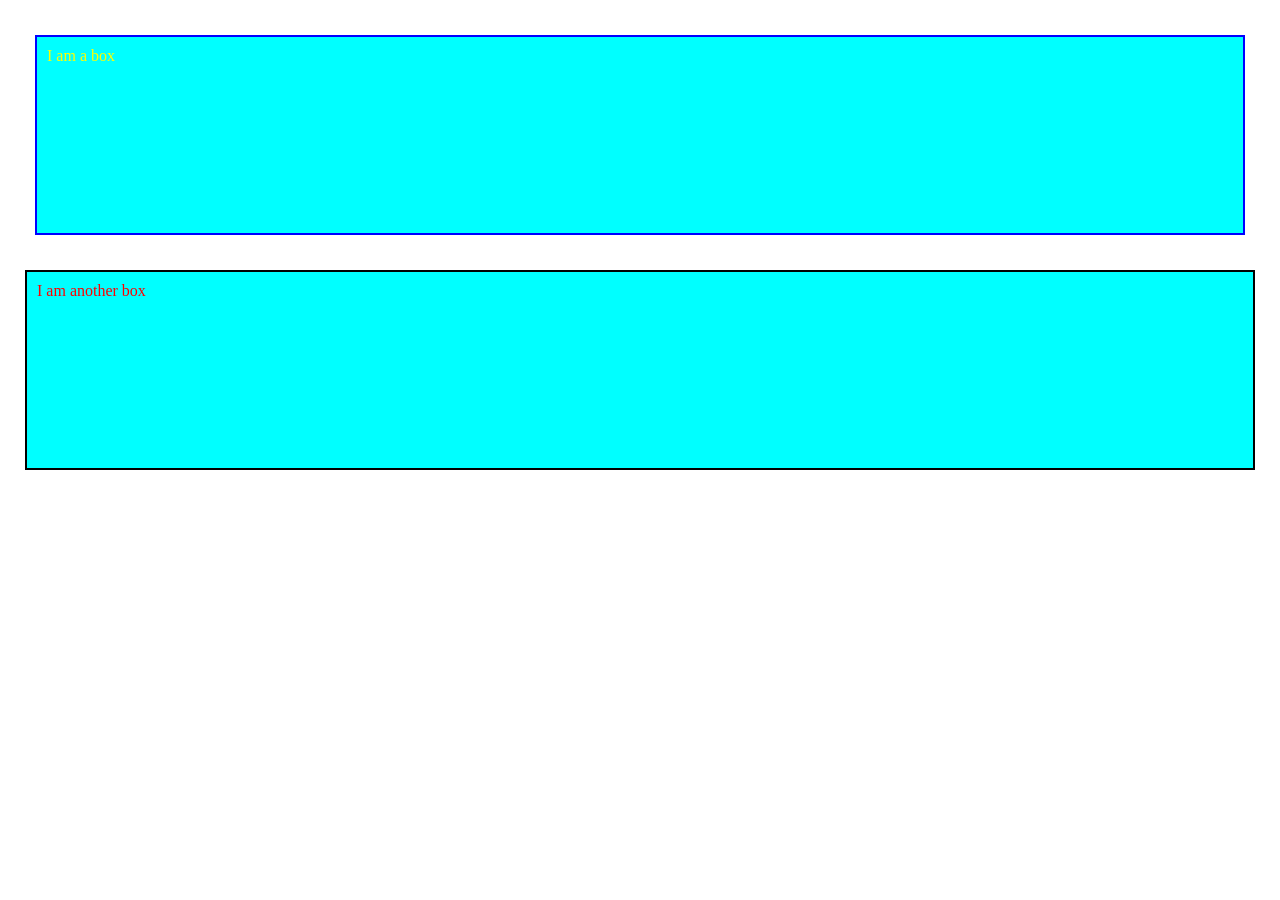
<file: Box-Model_Margin_Padding/index.html>
<!DOCTYPE html>
<html lang="en">

<head>
    <meta charset="UTF-8">
    <meta name="viewport" content="width=device-width, initial-scale=1.0">
    <title>CSS Boxmodel</title>
    <style>
        *{
            margin: 0;
            padding: 0;
        }

        .box {
            background-color: aqua;
        }
        .box1{
            color: yellow;
            padding: 10px;
            margin:35px;
            border: 2px solid blue;
            height: 200px;
            box-sizing: border-box;
        }
        .box2{
            color:red;
            padding: 10px;
            margin:25px;
            border: 2px solid black;
            height: 200px;
            box-sizing: border-box;
        }
    </style>
</head>

<body>
    <div class="box box1">I am a box</div>
    <div class="box box2">I am another box</div>
</body>

</html>
</file>
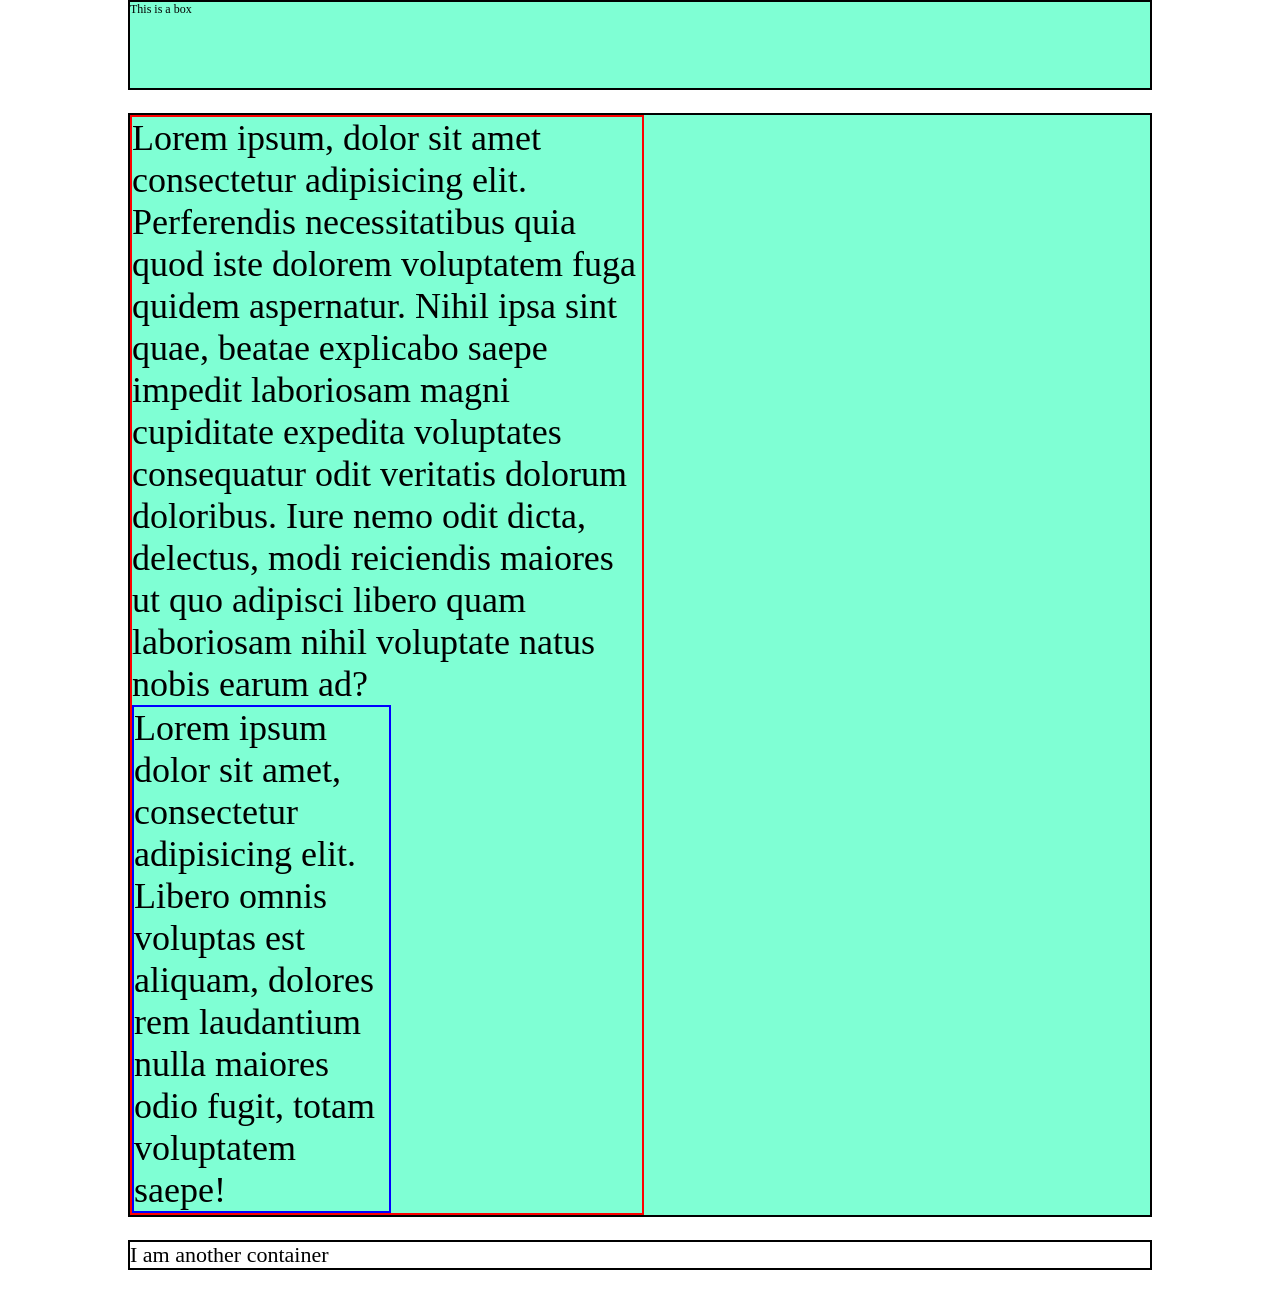
<file: CSS_Sizing_Units/index.html>
<!DOCTYPE html>
<html lang="en">

<head>
    <meta charset="UTF-8">
    <meta name="viewport" content="width=device-width, initial-scale=1.0">
    <title>Document</title>
    <style>
        * {
            margin: 0;
            padding: 0;
        }

        html{
            font-size: 12px;
        }

        .box {
            box-sizing: border-box;
            border: 2px solid black;
            /* width: 2048px; */
            width: 80vw;
            height: 10vh;
            margin: auto;
            background-color: aquamarine;
        }

        .container {
            box-sizing: border-box;
            border: 2px solid black;
            /* width: 2048px; */
            width: 80vw;
            /* height: 80vh; */
            min-height: 80vh;
            margin: 23px auto;
            font-size: 18px;
            background-color: aquamarine;
        }
        .container > div{
            font-size: 2em; 
            border: 2px solid red;
            width: 50%;
        }

        .container > div > div{
            border: 2px solid blue;
            width: 50%;
        }

        .mycont{ 
            border: 2px solid black;
            box-sizing: border-box;
            margin: 23px auto;
            color: rgb(0, 0, 0);
            font-size: 22px;
            /* width: 100vmin; */
            width: 80vw;
        }
    </style>
</head>

<body>
    <!-- https://developer.mozilla.org/en-US/docs/Web/CSS/CSS_Values_and_Units -->
    <div class="box">
        This is a box
    </div>

    <div class="container">
        <div>
            Lorem ipsum, dolor sit amet consectetur adipisicing elit. Perferendis necessitatibus quia quod iste dolorem
            voluptatem fuga quidem aspernatur. Nihil ipsa sint quae, beatae explicabo saepe impedit laboriosam magni
            cupiditate expedita voluptates consequatur odit veritatis dolorum doloribus. Iure nemo odit dicta, delectus,
            modi reiciendis maiores ut quo adipisci libero quam laboriosam nihil voluptate natus nobis earum ad?
        
        <div>
            Lorem ipsum dolor sit amet, consectetur adipisicing elit. Libero omnis voluptas est aliquam, dolores rem laudantium nulla maiores odio fugit, totam voluptatem saepe!
        </div>
    </div>

        <!-- Expand this to see that this container will adjust its height lorem999 -->
    </div>

    <div class="mycont">
        I am another container
    </div>
</body>

</html>
</file>
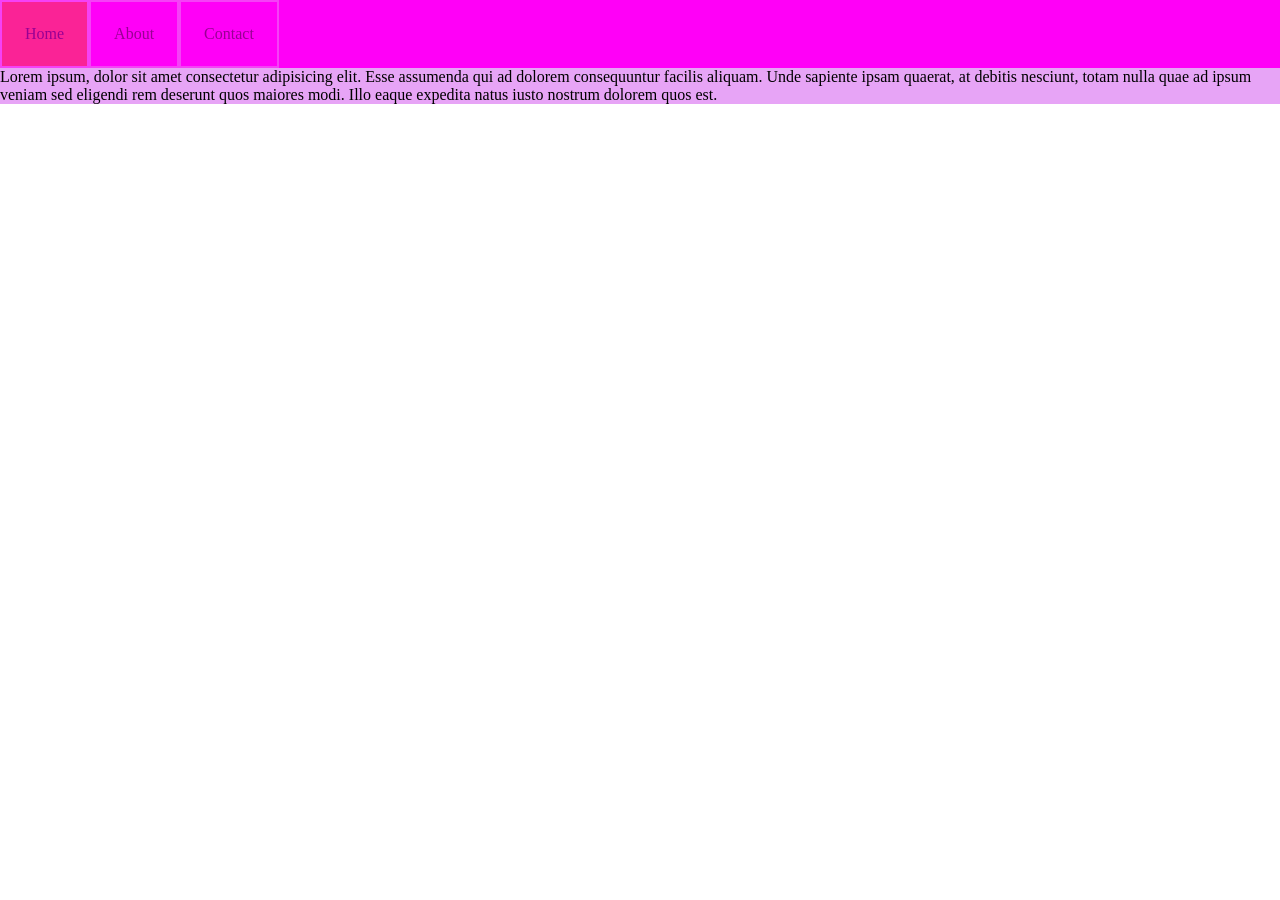
<file: CSS_Variables/index.html>
<!DOCTYPE html>
<html lang="en">
<head>
    <meta charset="UTF-8">
    <meta name="viewport" content="width=device-width, initial-scale=1.0">
    <title>Css Variables</title>
    <link rel="stylesheet" href="style.css">
</head>
<body>
    <div class="nav">
        <ul>
            <li>Home</li>
            <li>About </li>
            <li>Contact</li>
        </ul>
    </div>
    

    <div class="container">
        Lorem ipsum, dolor sit amet consectetur adipisicing elit. Esse assumenda qui ad dolorem consequuntur facilis aliquam. Unde sapiente ipsam quaerat, at debitis nesciunt, totam nulla quae ad ipsum veniam sed eligendi rem deserunt quos maiores modi. Illo eaque expedita natus iusto nostrum dolorem quos est.
    </div>
</body>
</html>
</file>
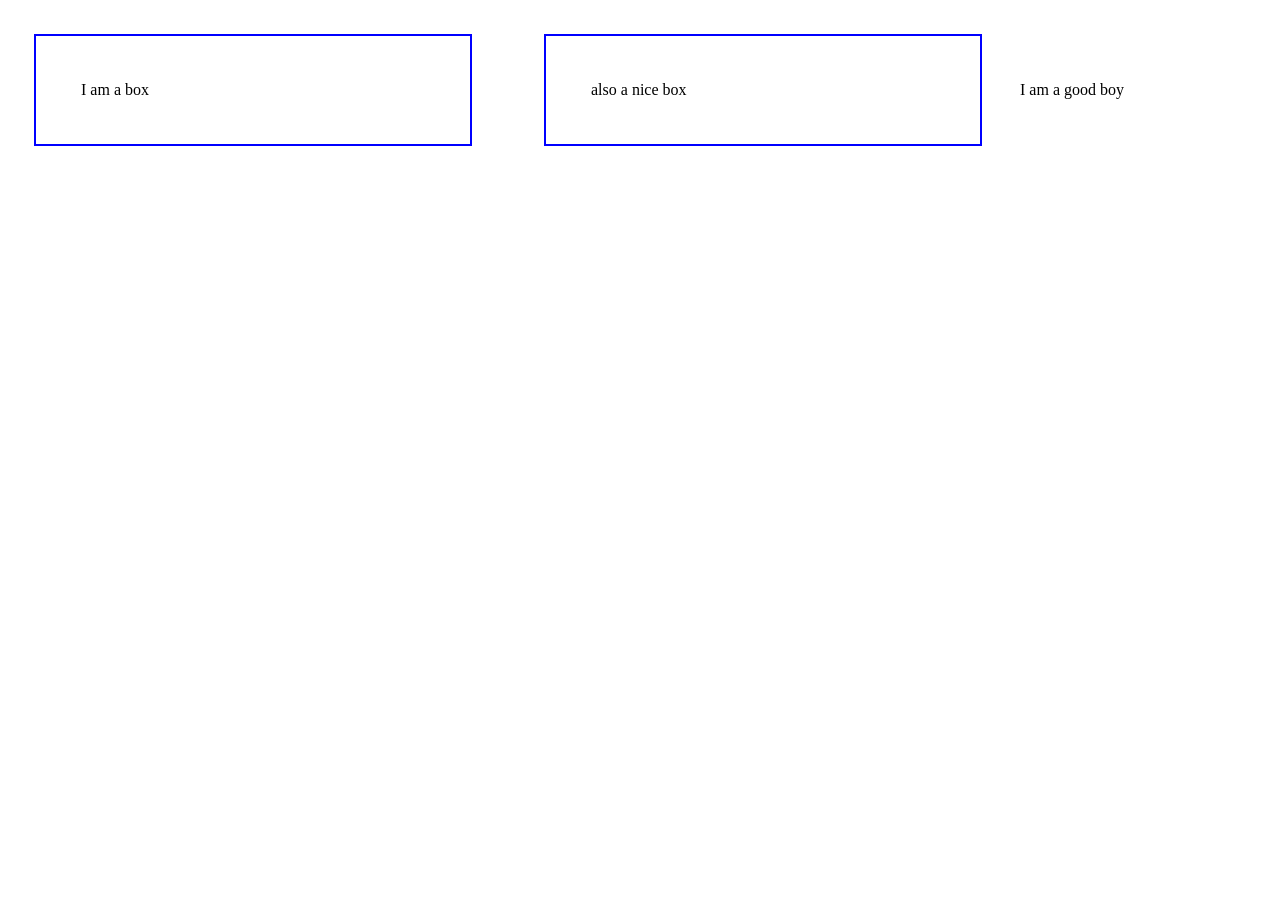
<file: Display_properties/index.html>
<!DOCTYPE html>
<html lang="en">

<head>
    <meta charset="UTF-8">
    <meta name="viewport" content="width=device-width, initial-scale=1.0">
    <title>CSS Display Property</title>
    <style>
        *{
            margin: 0;
            padding: 0;
        }
        .box {
            border: 2px solid blue;
            display: inline-block;
            width: 344px;
            padding:45px;
            margin: 34px; 
        }

        /* .box1{ */
            /* display: none; */
            /* visibility: hidden; */
        /* } */
    </style>
</head>

<body>
    <!-- https://developer.mozilla.org/en-US/docs/Web/CSS/display -->
    <div class="box box1">
        I am a box
    </div>
    <div class="box">also a nice box</div>

    <span>I am a good</span>
    <span>boy</span>
</body>

</html>
</file>
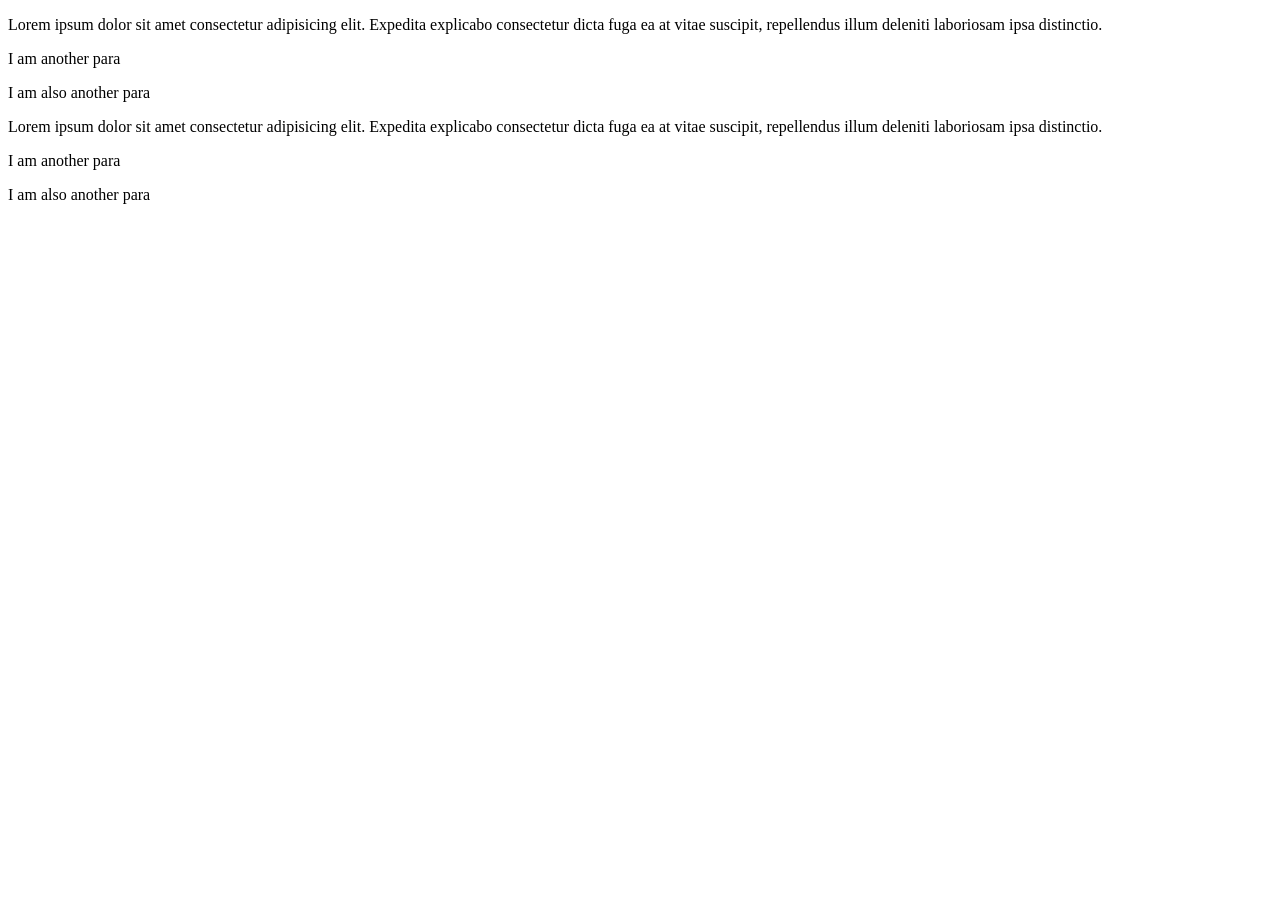
<file: Exercise. 1/index.html>
<!DOCTYPE html>
<html lang="en">
<head>
    <meta charset="UTF-8">
    <meta name="viewport" content="width=device-width, initial-scale=1.0">
    <title>Document</title>
    <style>
        /* p{
            background-color: blue;
            color: white;
        }

        div p:first-child{ 
            background-color: yellow;
            color: red;
        } */

       
    </style>
</head>
<body>
    <!-- Write html and css code to style a paragraph inside a div which contains 5 other paragraphs. The first paragraph must have background color yellow and text color red. The other paragraphs must have background color blue and text color white. The HMTL is written below for your reference. Do not change this html -->
    <div>
        <p>Lorem ipsum dolor sit amet consectetur adipisicing elit. Expedita explicabo consectetur dicta fuga ea at vitae suscipit, repellendus illum deleniti laboriosam ipsa distinctio.</p>
        <p>I am another para</p>
        <p>I am also another para</p>
    </div>
    <div>
        <p>Lorem ipsum dolor sit amet consectetur adipisicing elit. Expedita explicabo consectetur dicta fuga ea at vitae suscipit, repellendus illum deleniti laboriosam ipsa distinctio.</p>
        <p>I am another para</p>
        <p>I am also another para</p>
    </div>
</body>
</html>
</file>
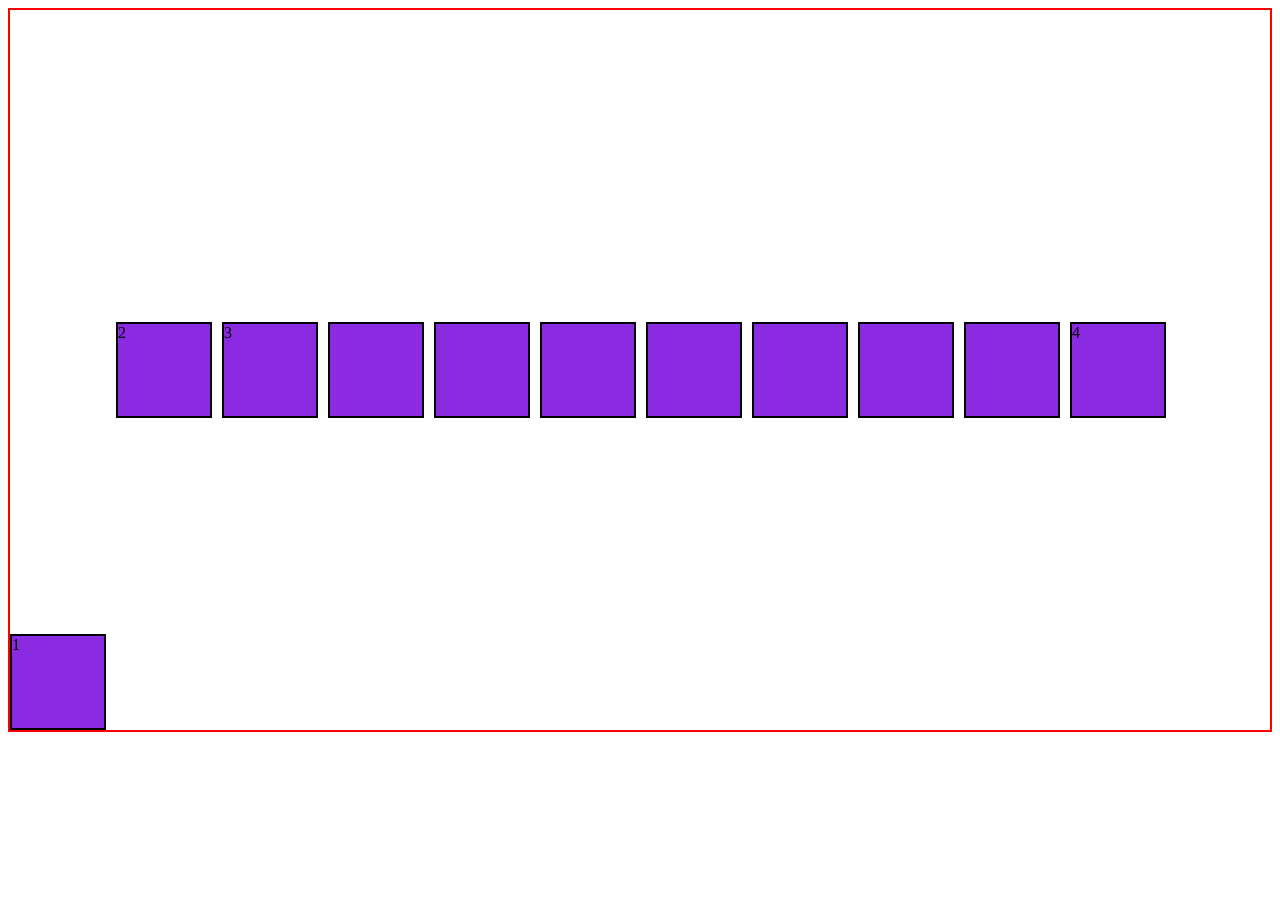
<file: Flex-box/index.html>
<!DOCTYPE html>
<html lang="en">

<head>
    <meta charset="UTF-8">
    <meta name="viewport" content="width=device-width, initial-scale=1.0">
    <title>CSS Flexbox</title>
    <link rel="stylesheet" href="style.css">
</head>

<body>

    <main>
        <div class="container">
            <div class="item item1">1</div>
            <div class="item">2</div>
            <div class="item">3</div>
            <div class="item order-1">4</div>
            <div class="item"></div>
            <div class="item"></div>
            <div class="item"></div>
            <div class="item"></div>
            <div class="item"></div>
            <div class="item"></div>
            <div class="item"></div>
            
         
        </div>
    </main>

</body>

</html>
</file>
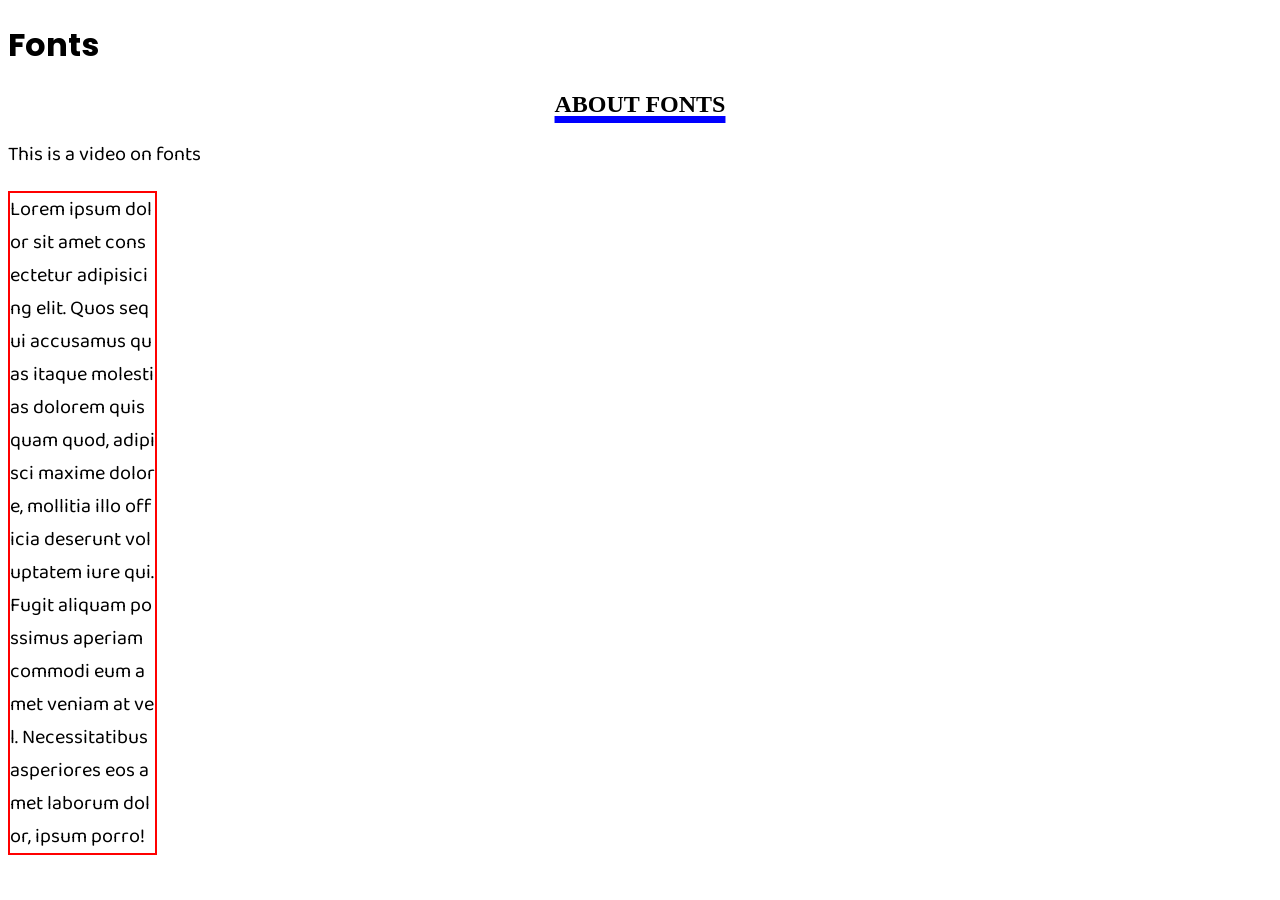
<file: Fornt,Text_And_Color_proprety/index.html>
<!DOCTYPE html>
<html lang="en">

<head>
    <meta charset="UTF-8">
    <meta name="viewport" content="width=device-width, initial-scale=1.0">
    <title>Fonts</title> 
    <style>
        @import url('https://fonts.googleapis.com/css2?family=Baloo+Bhai+2&family=Poppins:wght@300&display=swap');
        h1 {
            font-family: 'Poppins', 'Lucida Sans', 'Lucida Sans Regular', 'Lucida Grande', 'Lucida Sans Unicode', Geneva, Verdana, sans-serif
        }

        p {
            /* font-family: 'Segoe UI', Tahoma, Geneva, Verdana, sans-serif; */
            font-family: 'Baloo Bhai 2', sans-serif;
            font-size: 20px; 
            /* font-style:italic;
            font-weight: 500;  */
            
        }
        h2{
            text-align: center;
            text-transform: uppercase;
            text-decoration: underline;
            text-decoration-color: blue;
            /* text-decoration-style: dotted; */
            text-decoration-thickness: 7px ;
            /* text-indent: 45px; */
        }
        .lorem{
            border: 2px solid red;
            width: 145px;
            word-break: break-all;
            /* text-overflow: ellipsis;
            overflow: hidden; */

        }
    </style>
</head>

<body>
    <div>
        <!-- https://codepen.io/web-dot-dev/pen/yLojraG -->
        <h1>Fonts</h1>
        <h2>about Fonts</h2>
        <p>This is a video on fonts</p>
        <p class="lorem">Lorem ipsum dolor sit amet consectetur adipisicing elit. Quos sequi accusamus quas itaque molestias dolorem quisquam quod, adipisci maxime dolore, mollitia illo officia deserunt voluptatem iure qui. Fugit aliquam possimus aperiam commodi eum amet veniam at vel. Necessitatibus asperiores eos amet laborum dolor, ipsum porro!</p>
    </div>
</body>

</html>
</file>
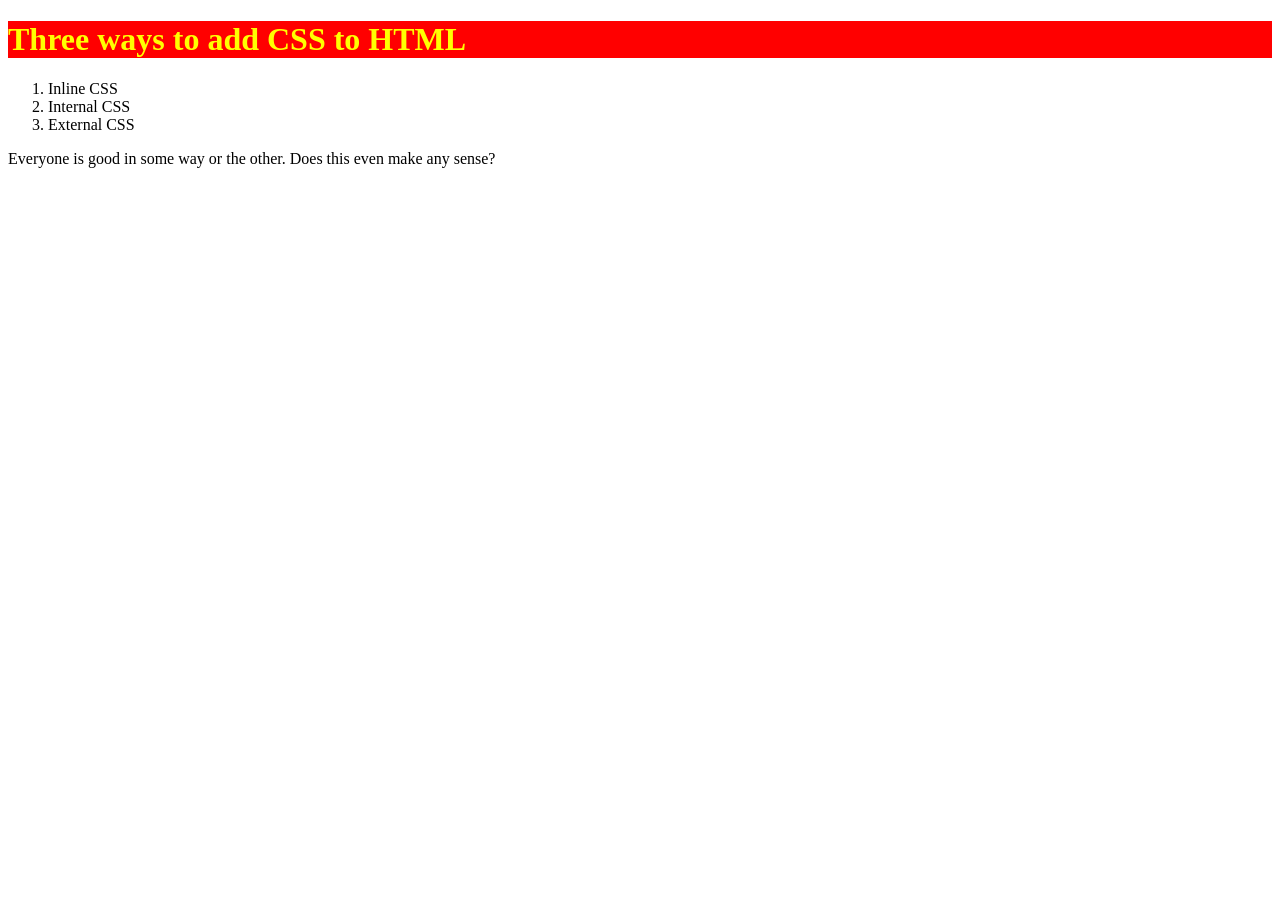
<file: Internal_External_And_InlineCSS/index.html>
<!DOCTYPE html>
<html lang="en">
<head>
    <meta charset="UTF-8">
    <meta name="viewport" content="width=device-width, initial-scale=1.0">
    <title>Document</title>
    <!-- <style>
        h1{
            background-color: red;
            color: yellow;
        }

    </style> -->
    <link rel="stylesheet" href="style.css">
</head>
<body>
    <!-- <h1 style="color: yellow;background-color: red;">Three ways to add CSS to HTML</h1> -->
    <h1>Three ways to add CSS to HTML</h1>
    <div>
        <ol>
            <li>Inline CSS</li>
            <li>Internal CSS</li>
            <li>External CSS</li>
        </ol>
    </div>
    <p>Everyone is good in some way or the other. Does this even make any sense?</p>
</body>
</html>
</file>
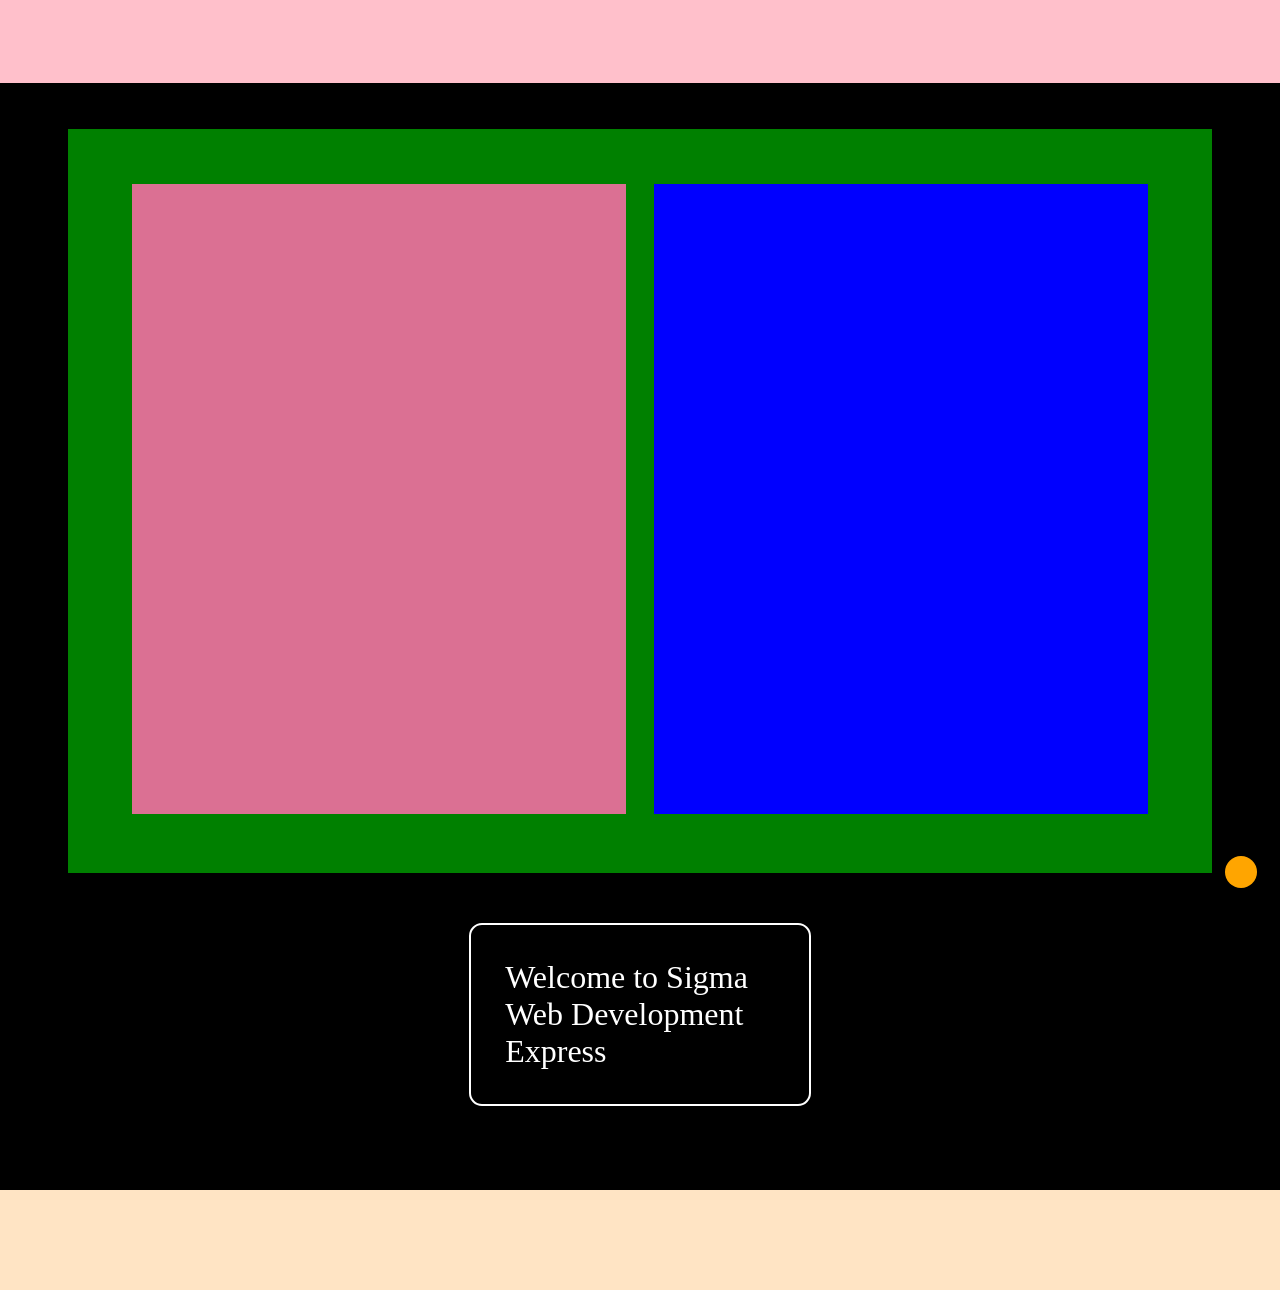
<file: Layout in css/index.html>
<!DOCTYPE html>
<html lang="en">

<head>
    <meta charset="UTF-8">
    <meta name="viewport" content="width=device-width, initial-scale=1.0">
    <title>Layout</title>
    <link rel="stylesheet" href="style.css">
</head>

<body>
    <header>
        <nav>

        </nav>
    </header>

    <main>
        <div class="container">
            <div class="box1"></div>
            <div class="box2"></div>
        </div>

        <div class="text-box">
            <p>Welcome to Sigma Web Development Express</p>
        </div>

        <div class="orange-box">

        </div>
    </main>

    <footer>

    </footer>
</body>

</html>
</file>
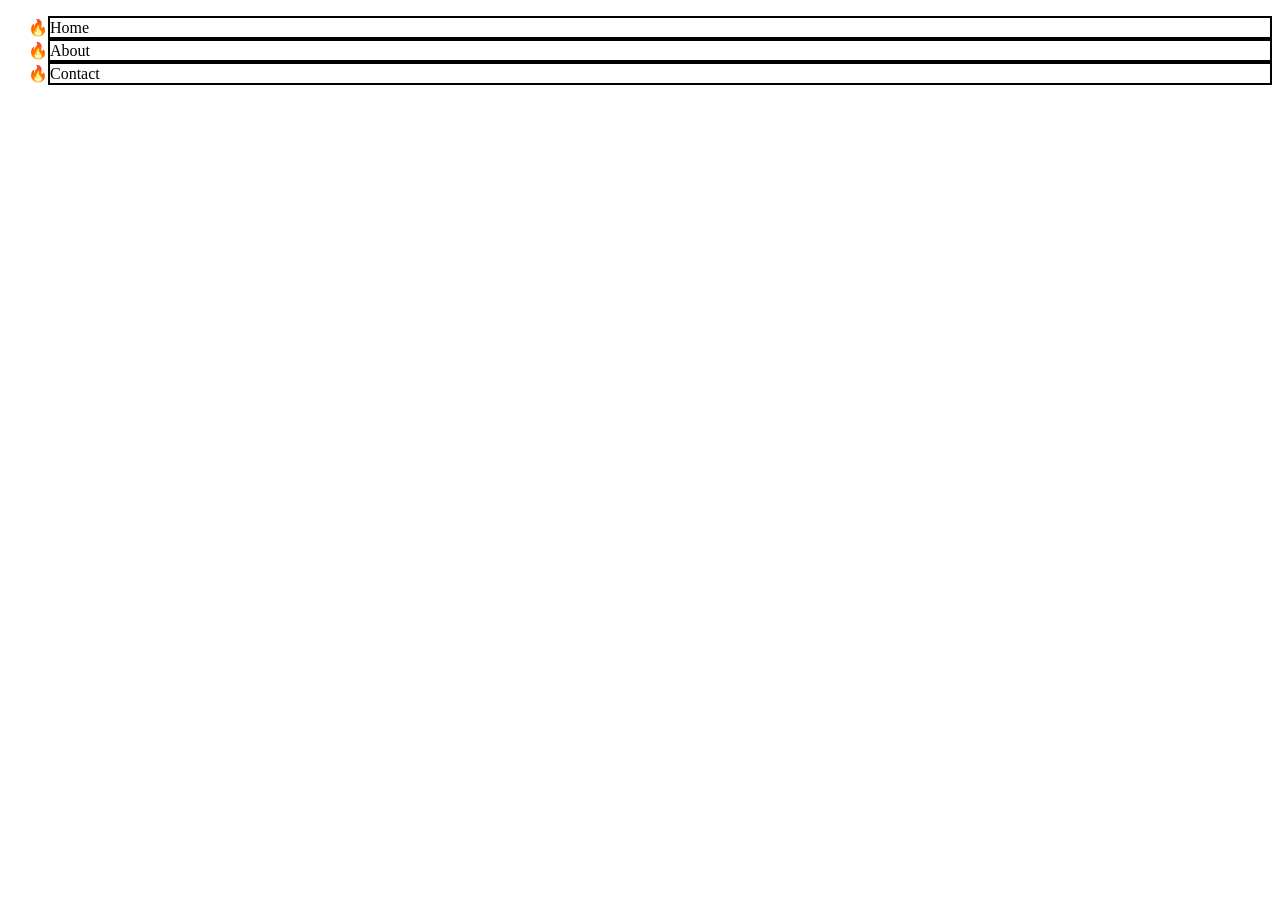
<file: List_Styling/index.html>
<!DOCTYPE html>
<html lang="en">
<head>
    <meta charset="UTF-8">
    <meta name="viewport" content="width=device-width, initial-scale=1.0">
    <title>CSS Lists</title>
   <link rel="stylesheet" href="style.css">
</head>
<body>
    <nav>
        <ul>
            <li>Home</li>
            <li>About</li>
            <li>Contact</li>
        </ul>
    </nav>
</body>
</html>
</file>
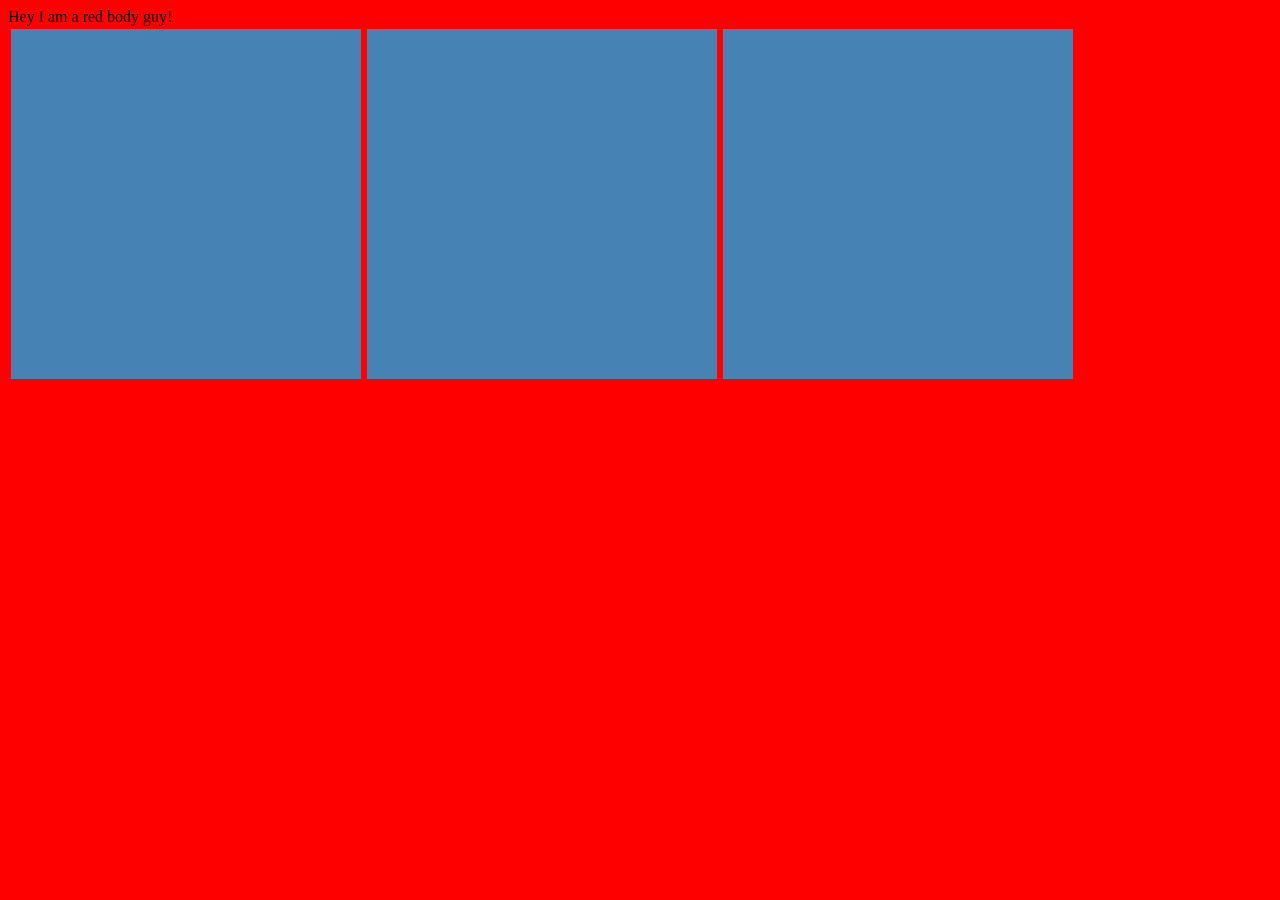
<file: Media_Queries/index.html>
<!DOCTYPE html>
<html lang="en">

<head>
    <meta charset="UTF-8">
    <meta name="viewport" content="width=device-width, initial-scale=1.0">
    <title>CSS media query</title>
    <link rel="stylesheet" href="style.css">
</head>

<body>
    <div>
        Hey I am a red body guy!
    </div>

    <div class="boxes">
        <div class="box"></div>
        <div class="box"></div>
        <div class="box"></div>
    </div>
</body>

</html>
</file>
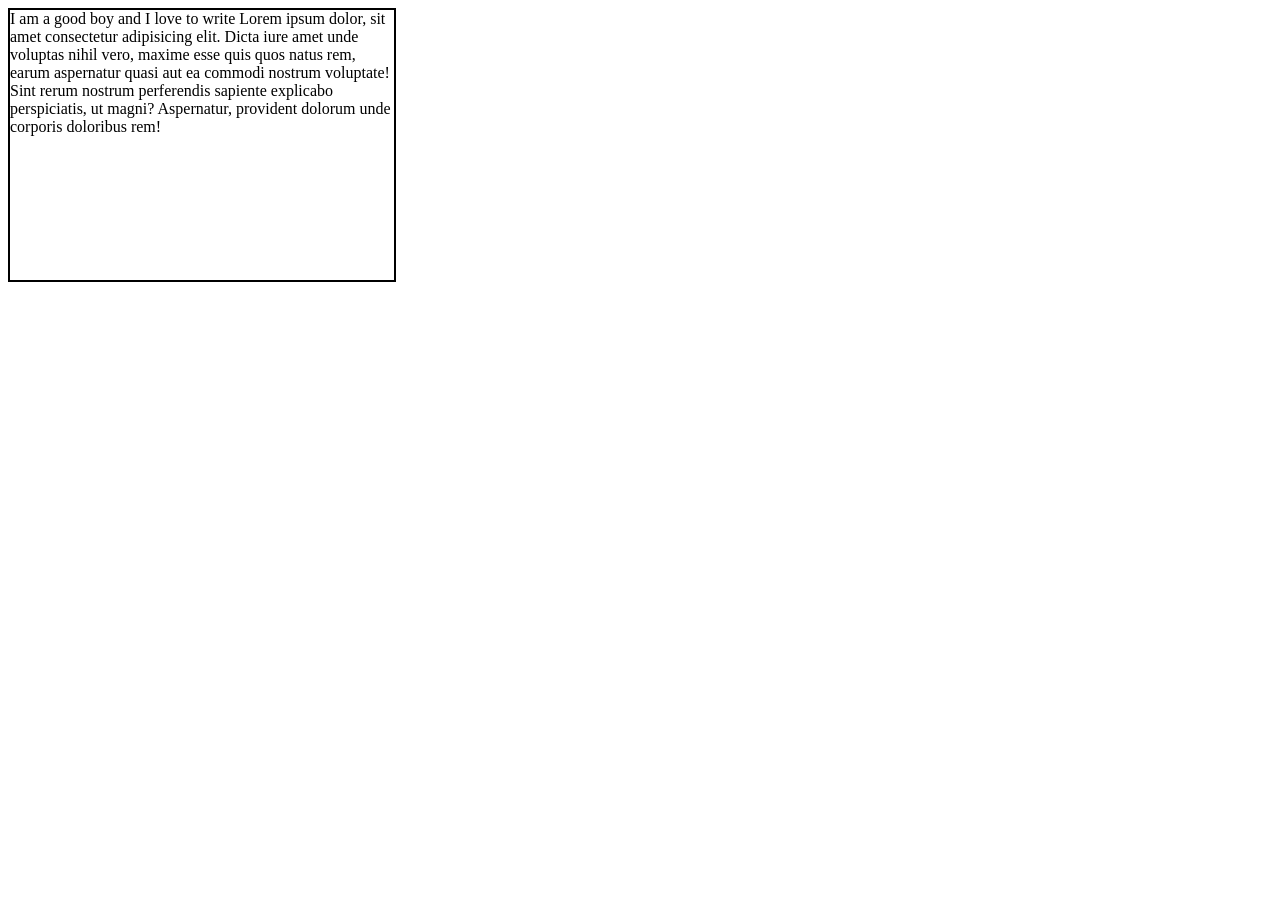
<file: Overflow_Property/index.html>
<!DOCTYPE html>
<html lang="en">

<head>
    <meta charset="UTF-8">
    <meta name="viewport" content="width=device-width, initial-scale=1.0">
    <title>Overflow</title>
    <link rel="stylesheet" href="style.css">
</head>

<body>
    <div class="box">
        I am a good boy and I love to write Lorem ipsum dolor, sit amet consectetur adipisicing elit. Dicta iure amet
        unde voluptas nihil vero, maxime esse quis quos natus rem, earum aspernatur quasi aut ea commodi nostrum
        voluptate! Sint rerum nostrum perferendis sapiente explicabo perspiciatis, ut magni? Aspernatur, provident
        dolorum unde corporis doloribus rem!
    </div>
</body>

</html>
</file>
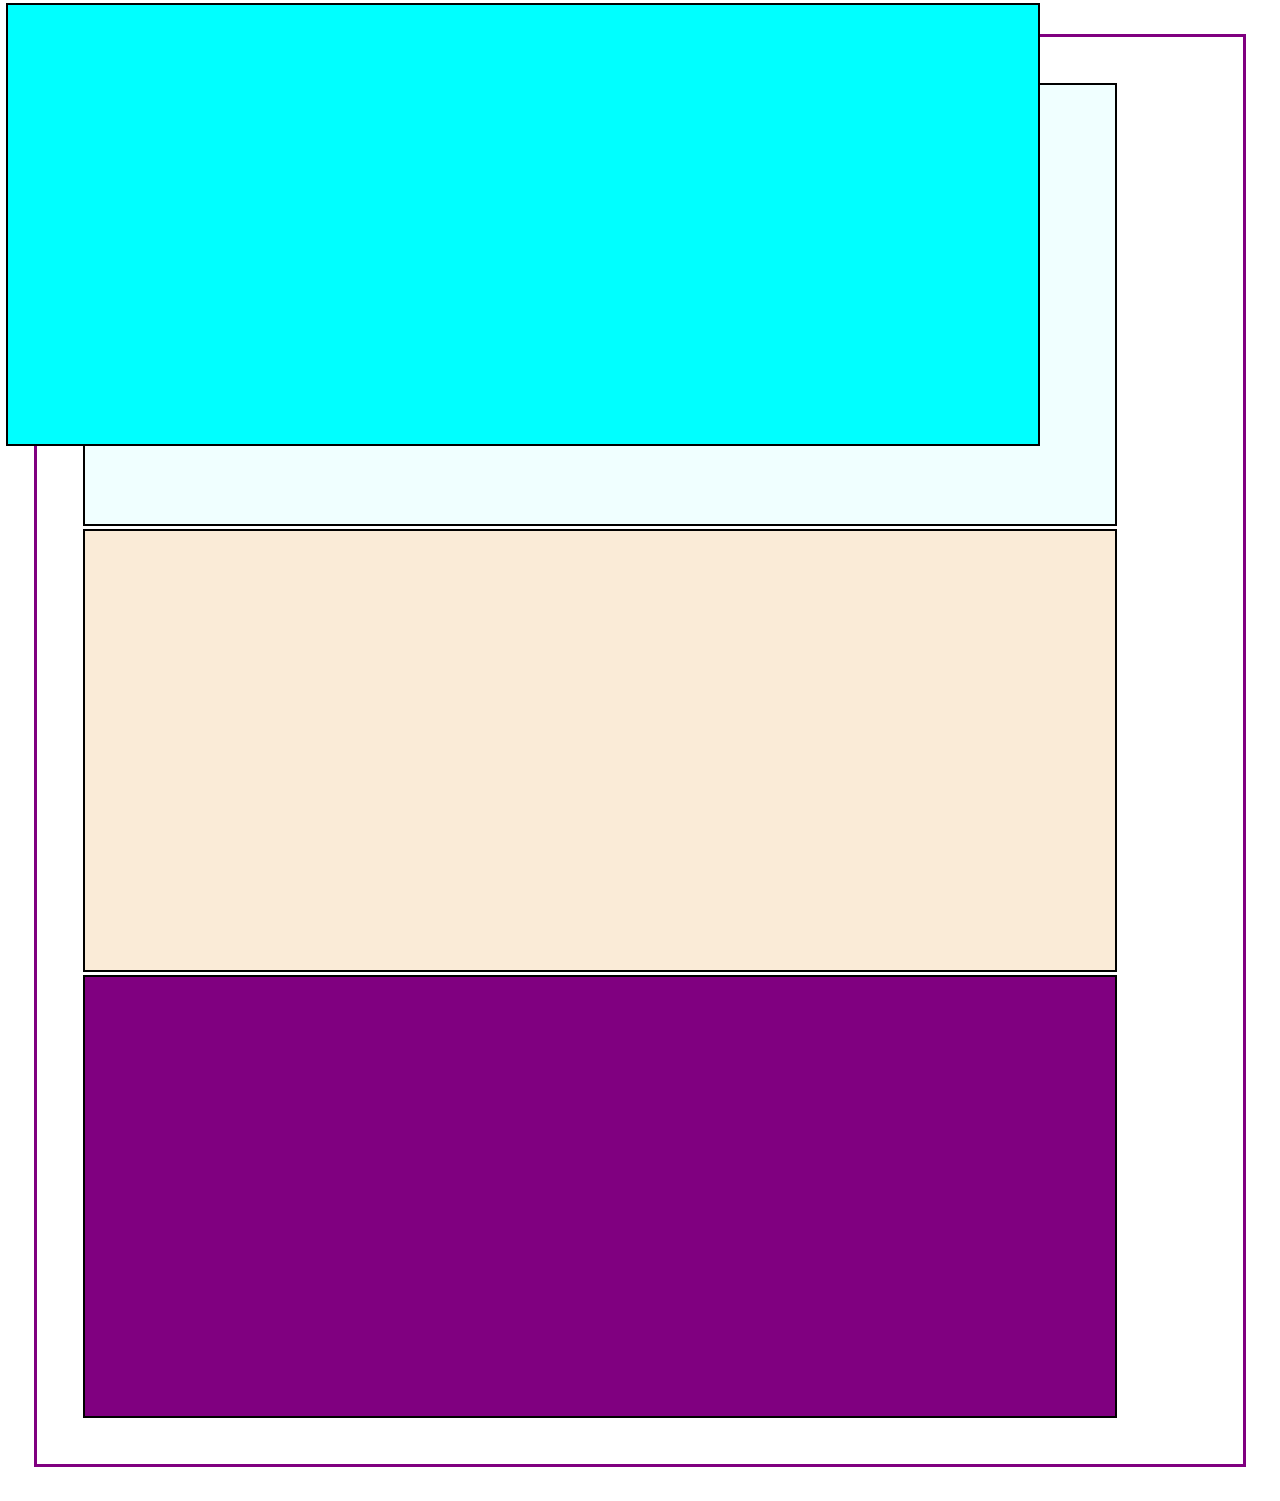
<file: Position_Property/index.html>
<!DOCTYPE html>
<html lang="en">

<head>
    <meta charset="UTF-8">
    <meta name="viewport" content="width=device-width, initial-scale=1.0">
    <title>CSS Position</title>
   <link rel="stylesheet" href="style.css">
</head>

<body>
    <div class="parent">
        <div class="box box1"></div>
        <div class="box box2"></div>
        <div class="box box3"></div>
        <div class="box box4"></div>
    </div>
</body>

</html>
</file>
<file: CSS_Variables/style.css>
:root{
    --color: rgb(255, 0, 247);
    --seccolor: rgb(231, 164, 246); 
    --defpad: 23px;
    --defop: 0.4;
}

*{
    margin: 0;
    padding: 0;
}
.nav{
    background-color: var(--color);
}

ul{
    display: flex;
}

ul li{
    opacity: var(--defop);
    list-style: none;
    padding: var(--defpad);
    border: 2px solid var(--seccolor);
}

ul li:first-child{
    --color: rgb(243, 87, 8);
    background-color: var(--color, blue);
}

.container{
    background-color: var(--seccolor);
}
</file>
<file: Flex-box/style.css>
.container {
    border: 2px solid red;
    display: flex;
    height: 80vh;
    /* justify-content: center; */
    align-items: center;
    /* flex-direction: column; */
    flex-wrap: wrap;
    /* align-content: flex-start; */
    /* there is no justify-items  in flexbox; */
    flex-flow: row wrap;
    /* gap: 30px; 
    row-gap: 40px;
    column-gap: 10px; */
    gap: 40px 10px;

}

.item {  
    /* flex-grow: 1; */
    height: 92px;
    width: 92px;
    border: 2px solid black;
    /* margin: 4px; */
    background-color: blueviolet;
}

.order-1{
    order: 1;
}
.order-2{
    order: 2;
}
.order-3{
    order: 3;
}

.item1{  
    /* flex-grow: 2; */
    /* flex-shrink: 2; */
    align-self: flex-end;
}
</file>
<file: Internal_External_And_InlineCSS/style.css>
h1{
    background-color: red;
    color: yellow;
}
</file>
<file: Layout in css/style.css>
* {
    margin: 0;
    padding: 0;
}

header {
    position: sticky;
    top: 0;
}

nav {
    background-color: pink;
    height: 83px;
}

main {
    background-color: black;
    color: white;
    padding: 34px;
}

.container {
    background-color: green;
    margin: 12px 34px;
    padding: 55px 23px;
    text-align: center;
}

.box1 {
    background-color: palevioletred;
    height: 70vh;
    width: 45%;
    display: inline-block;
    margin: 0 12px;
}

.box2 {
    background-color: blue;
    height: 70vh;
    width: 45%;
    display: inline-block;
    margin: 0 12px;
}

.text-box {
    padding: 34px;
    border: 2px solid white;
    margin: 50px 34vw;
    font-size: 2em;
    border-radius: 13px;

}

.orange-box {
    height: 32px;
    width: 32px;
    background: orange;
    position: fixed;
    bottom: 12px;
    right: 23px;
    border-radius: 60px;
}

footer {
    height: 100px;
    background-color: bisque;
}
</file>
<file: List_Styling/style.css>
nav ul li{
    list-style: devanagari;
    list-style-type: "🔥";
    /* background-color: yellow; */
    /* list-style-position: inside; */
    border: 2px solid black;
    /* list-style: disc inside url("https://user-images.githubusercontent.com/14011726/94132137-7d4fc100-fe7c-11ea-8512-69f90cb65e48.gif"); */
    /* list-style-image: url("https://user-images.githubusercontent.com/14011726/94132137-7d4fc100-fe7c-11ea-8512-69f90cb65e48.gif"); */
}
</file>
<file: Media_Queries/style.css>
body {
    background-color: red;
}

@media screen and (orientation: portrait) {
    body{
        border: 2px solid purple;
    }
}

@media only screen and (max-width: 455px){
    body{

        background-color: blue;
    }
    
    .boxes{
        flex-direction: column;
    }
}

/* @media not|only mediatype and (expressions) {
    CSS-Code;
} */

.boxes{
    display: flex;
}

.box{
    width: 344px;
    height: 344px;
    background-color: steelblue;
    padding: 3px;
    margin: 3px;
}
</file>
<file: Overflow_Property/style.css>
.box {
    width: 30vw;
    height: 30vh;
    border: 2px solid black;
    /* overflow: auto;
    overflow-x: hidden;
    overflow-y: scroll; */
    overflow: auto hidden;
    /* white-space: nowrap;
    text-overflow: ellipsis; */
}
</file>
<file: Position_Property/style.css>
* {
    margin: 0;
    padding: 0;
}

.box {
    height: 433px;
    width: 80vw;
    padding: 3px;
    margin: 3px;
    border: 2px solid black;
}

.box1 {
    background-color: aqua;
    /* position: sticky;
    top:0px;
    height: 111px;
    width:100%;
    margin: 0;
    padding: 0; */
    position: absolute;
    top: 0px;
    left:3px;
}

.box2 {
    background-color: azure;
    /* position: relative;
    top: 34px;
    left: 56px; */
}

.box3 {
    background-color: antiquewhite;
    /* position: fixed;
    bottom: 0px;
    left:8vw;
    height: 111px; */
}

.box4 {
    background-color: purple;
}



.parent {
    padding: 43px;
    margin: 34px;
    border: 3px solid purple;
    /* position: relative; */


    /* Exception: transform, filter, or perspective properties can also make an element appear as positioned */
    /* transform: translate(0); */
    /* filter: invert(0); */
    /* perspective: 0em; */
}
</file>
